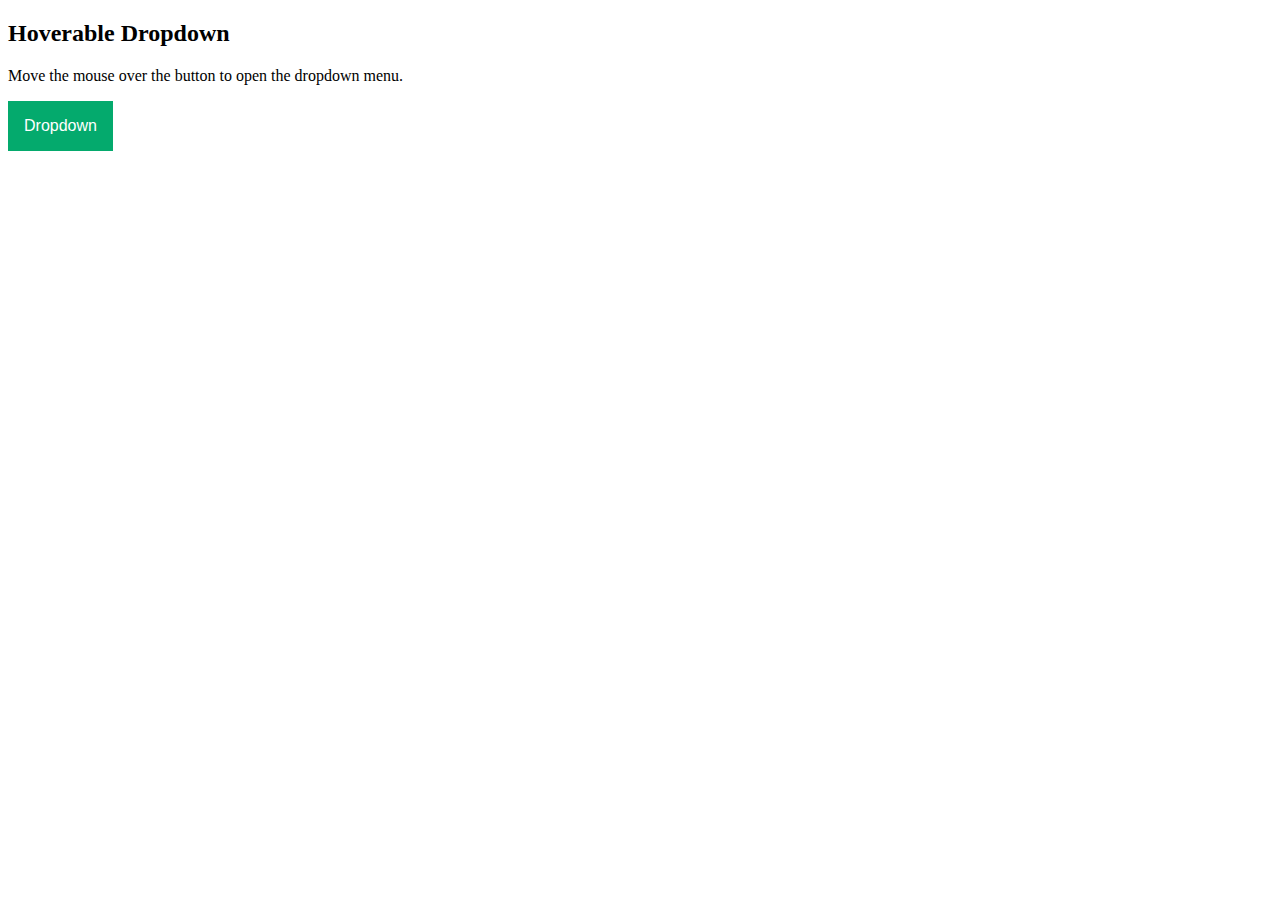
<file: dropdowncheck.html>
<!DOCTYPE html>
<html>

<head>
  <meta name="viewport" content="width=device-width, initial-scale=1">
  <style>
    .dropbtn {
      background-color: #04AA6D;
      color: white;
      padding: 16px;
      font-size: 16px;
      border: none;
    }

    .dropdown {
      position: relative;
      display: inline-block;
    }

    .dropdown-content {
      display: none;
      position: absolute;
      background-color: #F1F1F1;
      min-width: 160px;
      box-shadow: 0px 8px 16px 0px rgba(0, 0, 0, 0.2);
      z-index: 1;
    }

    .dropdown-content a {
      color: black;
      padding: 12px 16px;
      text-decoration: none;
      display: block;
    }

    .dropdown-content a:hover {
      background-color: #ddd;
    }

    .dropdown:hover .dropdown-content {
      display: block;
    }

    .dropdown:hover .dropbtn {
      background-color: #3E8E41;
    }
  </style>
</head>

<body>
  <h2>Hoverable Dropdown</h2>
  <p>Move the mouse over the button to open the dropdown menu.</p>
  <div class="dropdown">
    <button class="dropbtn">Dropdown</button>
    <div class="dropdown-content">
      <a href="#">Link 1</a>
      <a href="#">Link 2</a>
      <a href="#">Link 3</a>
    </div>
  </div>
</body>

</html>
</file>
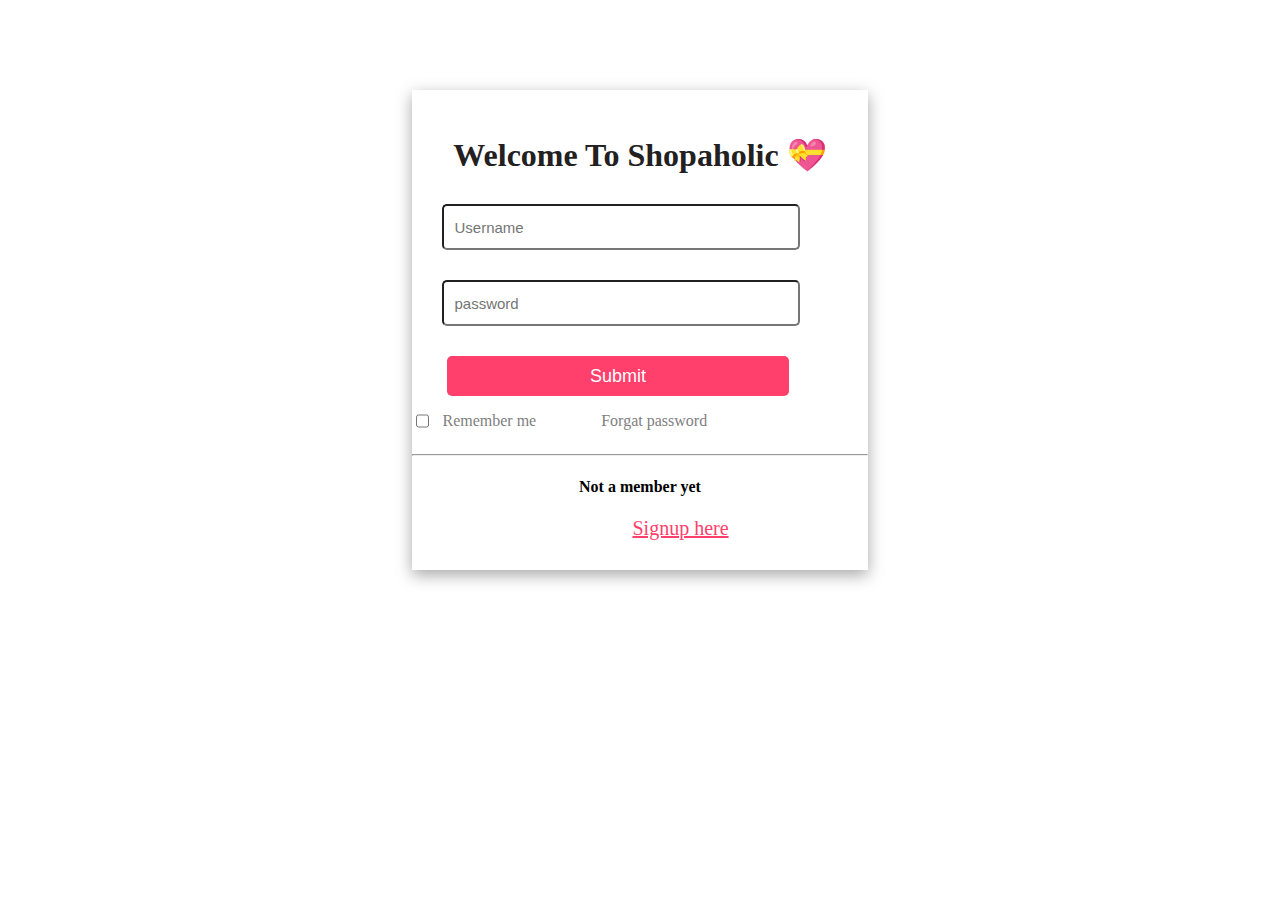
<file: login.html>
<!DOCTYPE html>
<html lang="en">

<head>
    <meta charset="UTF-8">
    <meta http-equiv="X-UA-Compatible" content="IE=edge">
    <meta name="viewport" content="width=device-width, initial-scale=1.0">
    <title>Log-in</title>
    <style>
        #container {
            margin-left: 32%;
            margin-right: 32%;
            box-shadow: rgba(0, 0, 0, 0.35) 0px 5px 15px;
            margin-top: 90px;
            padding-top: 25px;
            padding-bottom: 30px;

        }

        .type {
            display: block;
            margin: 30px;
            width: 75%;
            border-radius: 5px;
            height: 40px;
            font-size: 15px;
            padding-left: 10px;

        }

        h1 {
            display: flex;
            justify-content: center;
            color: rgb(34, 32, 32);
        }

        h3 {
            font-size: 15px;
            color: gray;
            margin-left: 30px;
            margin-right: 35px;
        }

        #join {
            color: white;
            background-color: #ff3f6c;
            border: 1px white;
            height: 40px;
            width: 75%;
            border-radius: 5px;
            margin-left: 35px;
            font-size: 18px;
        }

        p {
            margin-left: 10px;
            margin-right: 55px;
            color: gray;
        }

        h4 {
            text-align: center;
        }

        a {
            color: #ff3f6c;
            font-size: 20px;
            text-align: center;
            margin-left: 220px;
        }

        #check {
            display: flex;
            margin: 0;
        }
    </style>
</head>

<body>
    <div id="container">
        <h1>Welcome To Shopaholic 💝</h1>
        <form id="form">
            <input id="log_username" class="type" type="text" placeholder="Username">
            <input id="log_password" class="type" type="password" placeholder="password">


            <input id="join" type="submit">
            <div id="check">

                <input type="checkbox">
                <p>Remember me</p>
                <p>Forgat password</p>

            </div>
        </form>


        <hr>
        <h4>Not a member yet</h4>
        <a href="signup.html"> Signup here</a>
    </div>
</body>

</html>
<script>
    let form = document.querySelector("form");
    let loginData = JSON.parse(localStorage.getItem("signup-data")) || [];
    form.addEventListener("submit", (e) => {
        e.preventDefault();

        let login_username = document.querySelector("#log_username").value;
        let login_password = document.querySelector("#log_password").value;
        let user_check = false;
        let password_check = false;

        loginData.forEach((elem) => {
            if (login_username == elem.name) {
                user_check = true;
            }
            if (login_password == elem.password) {
                password_check = true
            }
        })
        if (user_check == false) {
            alert("username not found")
            window.location.reload()
        }
        else if (password_check == false) {
            alert("password not correct")
            window.location.reload()
        }
        else if (user_check == true && password_check == true) {
            alert("login successfully");
            window.location.href = "productpage.html"
        }




    })
</script>
</file>
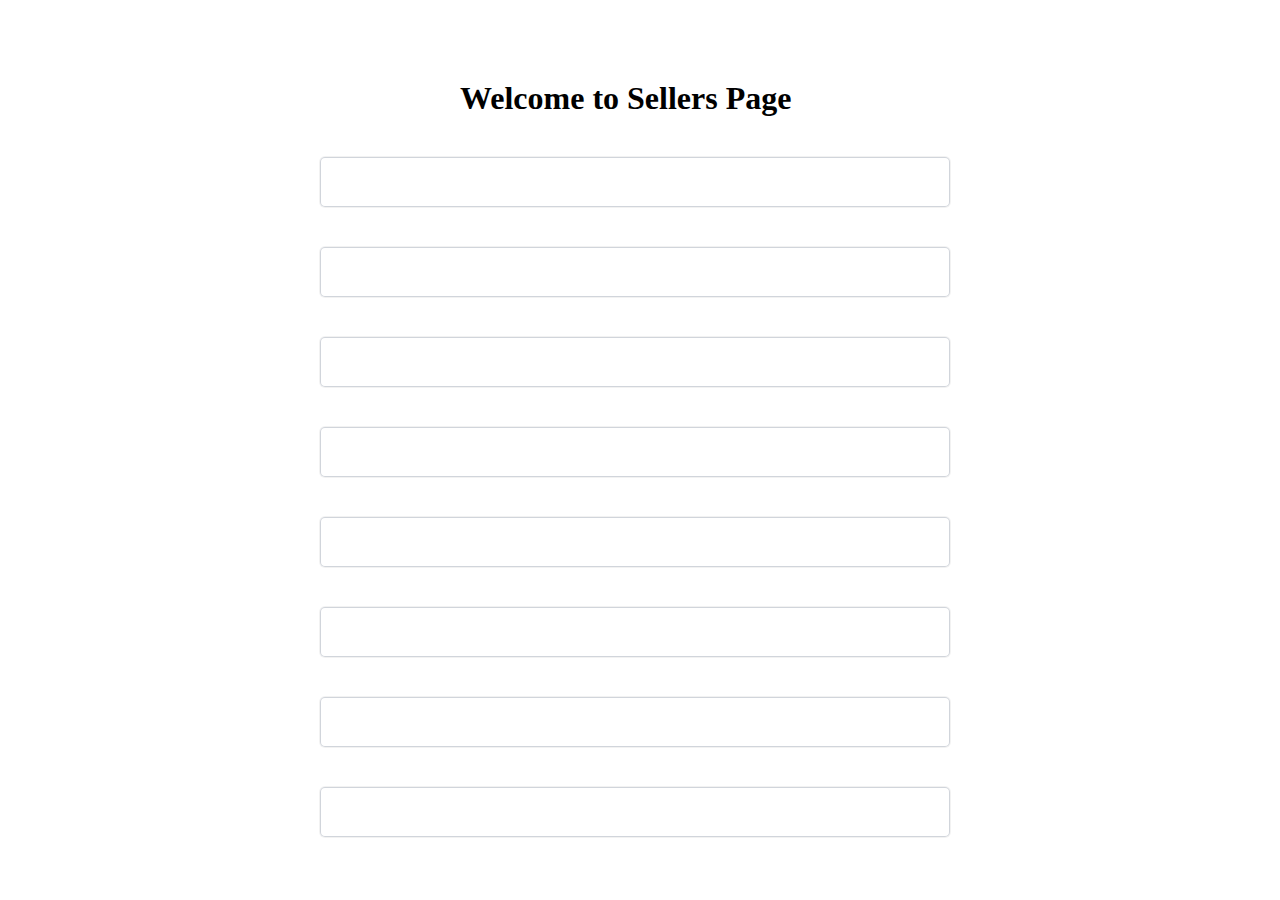
<file: seller.html>
<!DOCTYPE html>
<html lang="en">

<head>
    <meta charset="UTF-8">
    <meta http-equiv="X-UA-Compatible" content="IE=edge">
    <meta name="viewport" content="width=device-width, initial-scale=1.0">
    <title>Document</title>
    <style>
        body {
            width: 50%;
            margin: auto;
            margin-top: 80px;


        }

        h1 {
            display: flex;
            margin-left: 140px;
        }

        input {
            border: none;
            box-shadow: rgba(0, 0, 0, 0.05) 0px 0px 0px 1px, rgb(209, 213, 219) 0px 0px 0px 1px inset;
            padding: 10px;
            padding-left: 20px;
            width: 600px;
            border-radius: 5px;
            margin-top: 40px;
            display: block;
            height: 30px;
            font-size: 20px;

            justify-content: center;


        }
    </style>
</head>

<body>
    <div>
        <h1>Welcome to Sellers Page</h1>
    </div>
    <form action="">
        <input type="text"><input type="text"><input type="text"><input type="text"><input type="text"><input
            type="text"><input type="text"><input type="text">
    </form>
</body>

</html>
</file>
